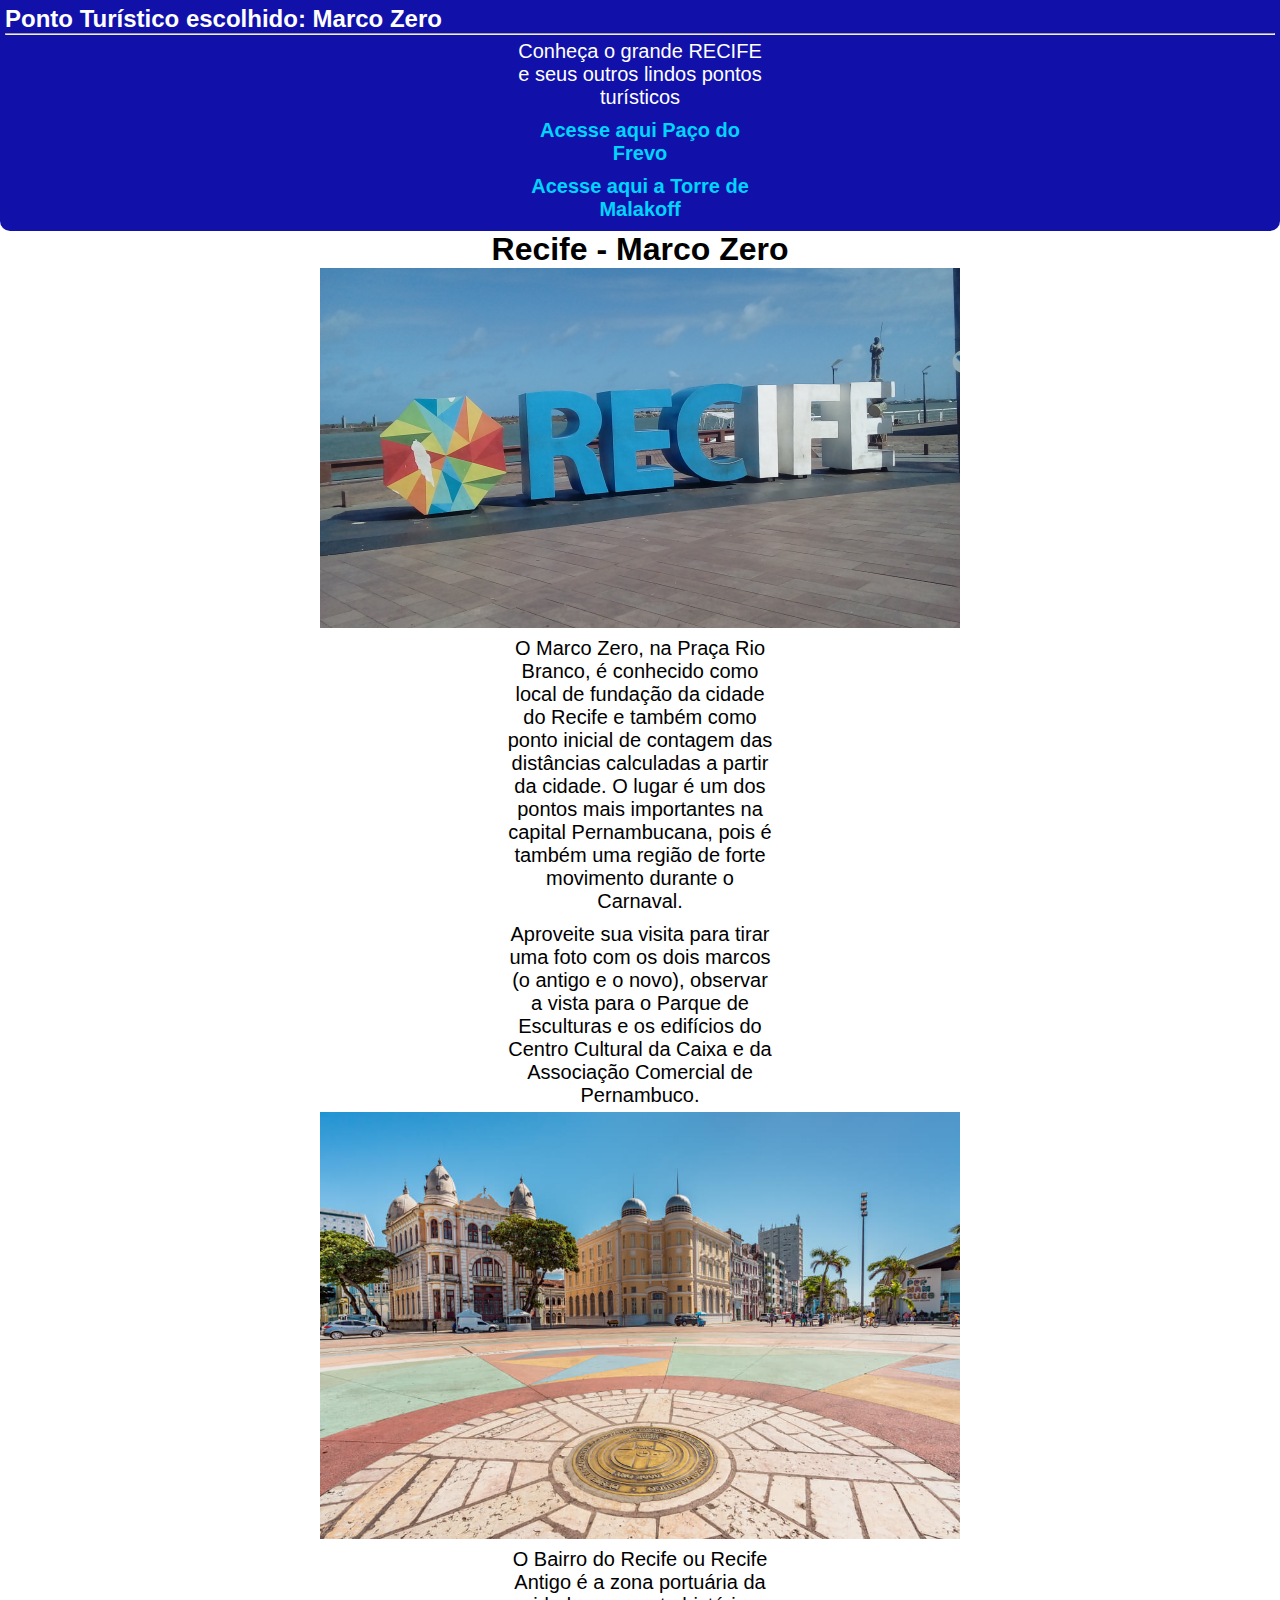
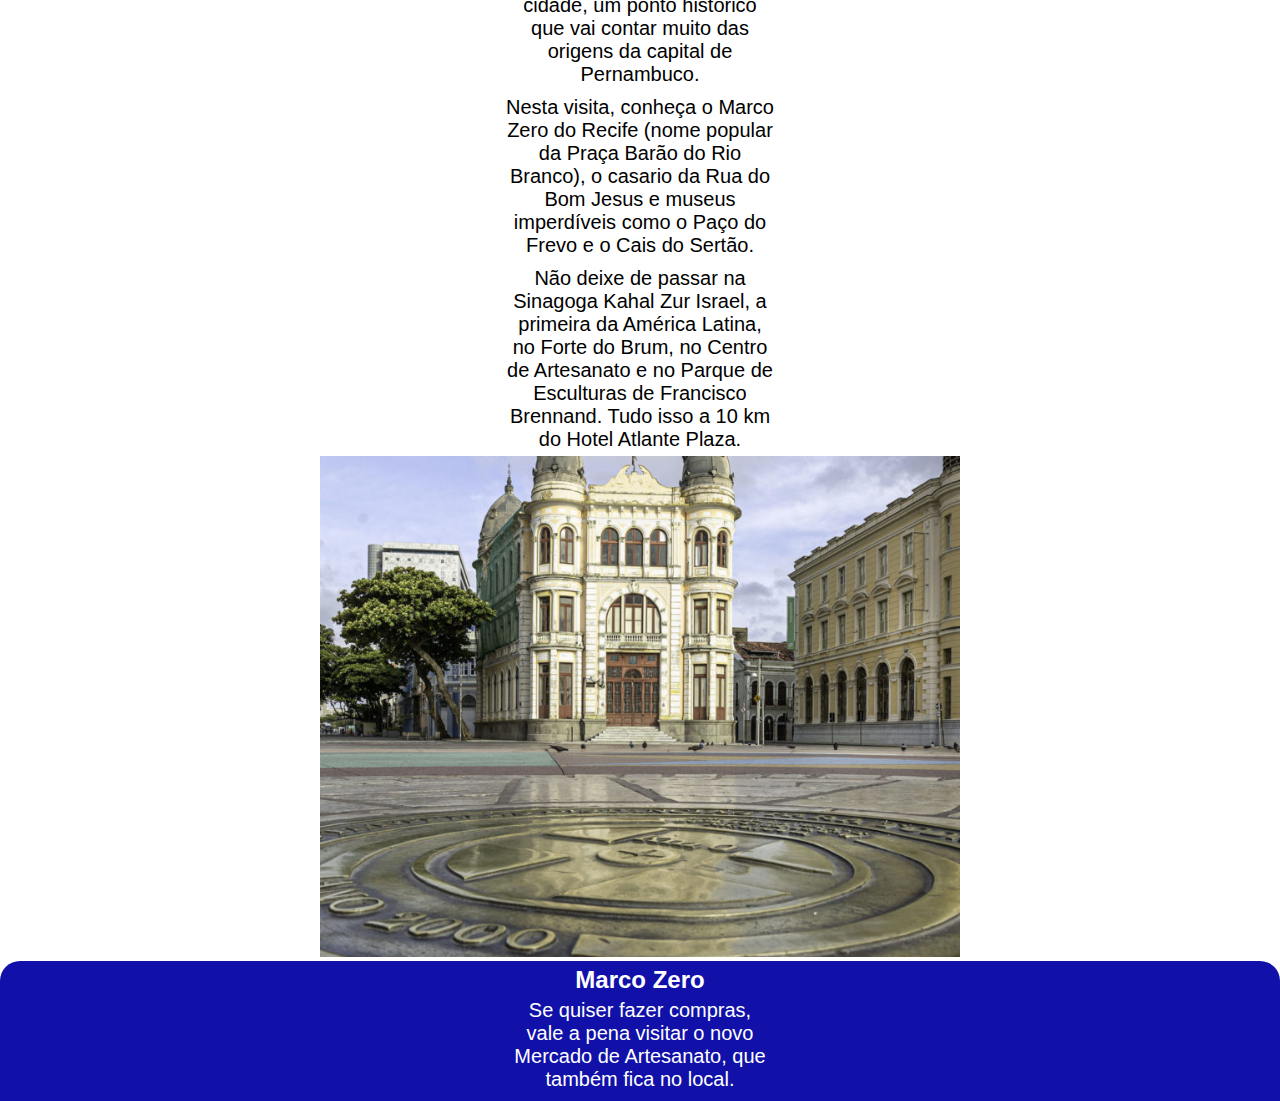
<file: index.html>
<!DOCTYPE html>
<html lang="pt-br">
<head>
    <meta charset="UTF-8">
    <meta name="viewport" content="width=device-width, initial-scale=1.0">
    <link rel="stylesheet" href="/style.css">
    <title>Marco Zero</title>
</head>
<body>
    <div class="cabecalho">
        <h2>Ponto Turístico escolhido: Marco Zero</h2>
        <hr>
        <div class="cabecalho-2">
            <p>Conheça o grande RECIFE e seus outros lindos pontos turísticos</p>
            <a href="/pacoDoFrevo.html">
                <p>Acesse aqui Paço do Frevo</p>
            </a>
            <a href="/torreDeMalakoff.html">
                <p>Acesse aqui a Torre de Malakoff</p>
            </a>
        </div>
    </div>
    <main>
        <div class="main">
            <h1>Recife - Marco Zero</h1>
            <img src="/img/recife.jpg" alt="imagem da placa de recife">

            <p>O Marco Zero, na Praça Rio Branco, é conhecido como local de fundação da cidade do Recife e também como ponto inicial de
            contagem das distâncias calculadas a partir da cidade. O lugar é um dos pontos mais importantes na capital Pernambucana,
            pois é também uma região de forte movimento durante o Carnaval.</p>
            
            <p>Aproveite sua visita para tirar uma foto com os dois marcos (o antigo e o novo), observar a vista para o Parque de
            Esculturas e os edifícios do Centro Cultural da Caixa e da Associação Comercial de Pernambuco.</p>

            <img src="/img/praça marco zero.jpg" alt="praca marco zero">

            <p>O Bairro do Recife ou Recife Antigo é a zona portuária da cidade, um ponto histórico que vai contar muito das origens da
            capital de Pernambuco.</p>

            <p>Nesta visita, conheça o Marco Zero do Recife (nome popular da Praça Barão do Rio Branco), o
            casario da Rua do Bom Jesus e museus imperdíveis como o Paço do Frevo e o Cais do Sertão.</p> 
            
            <p>Não deixe de passar na
            Sinagoga Kahal Zur Israel, a primeira da América Latina, no Forte do Brum, no Centro de Artesanato e no Parque de Esculturas de Francisco Brennand. Tudo isso a 10 km do Hotel Atlante Plaza.</p>
            <img src="/img/hotel atrante plaza.jpg" alt="">
        </div>
    </main>

        <div class="footer">
            <h2>Marco Zero</h2>
            <p>Se quiser fazer compras, vale a pena visitar o novo Mercado de Artesanato, que também fica no local.</p>
        </div>

</body>
</html>
</file>
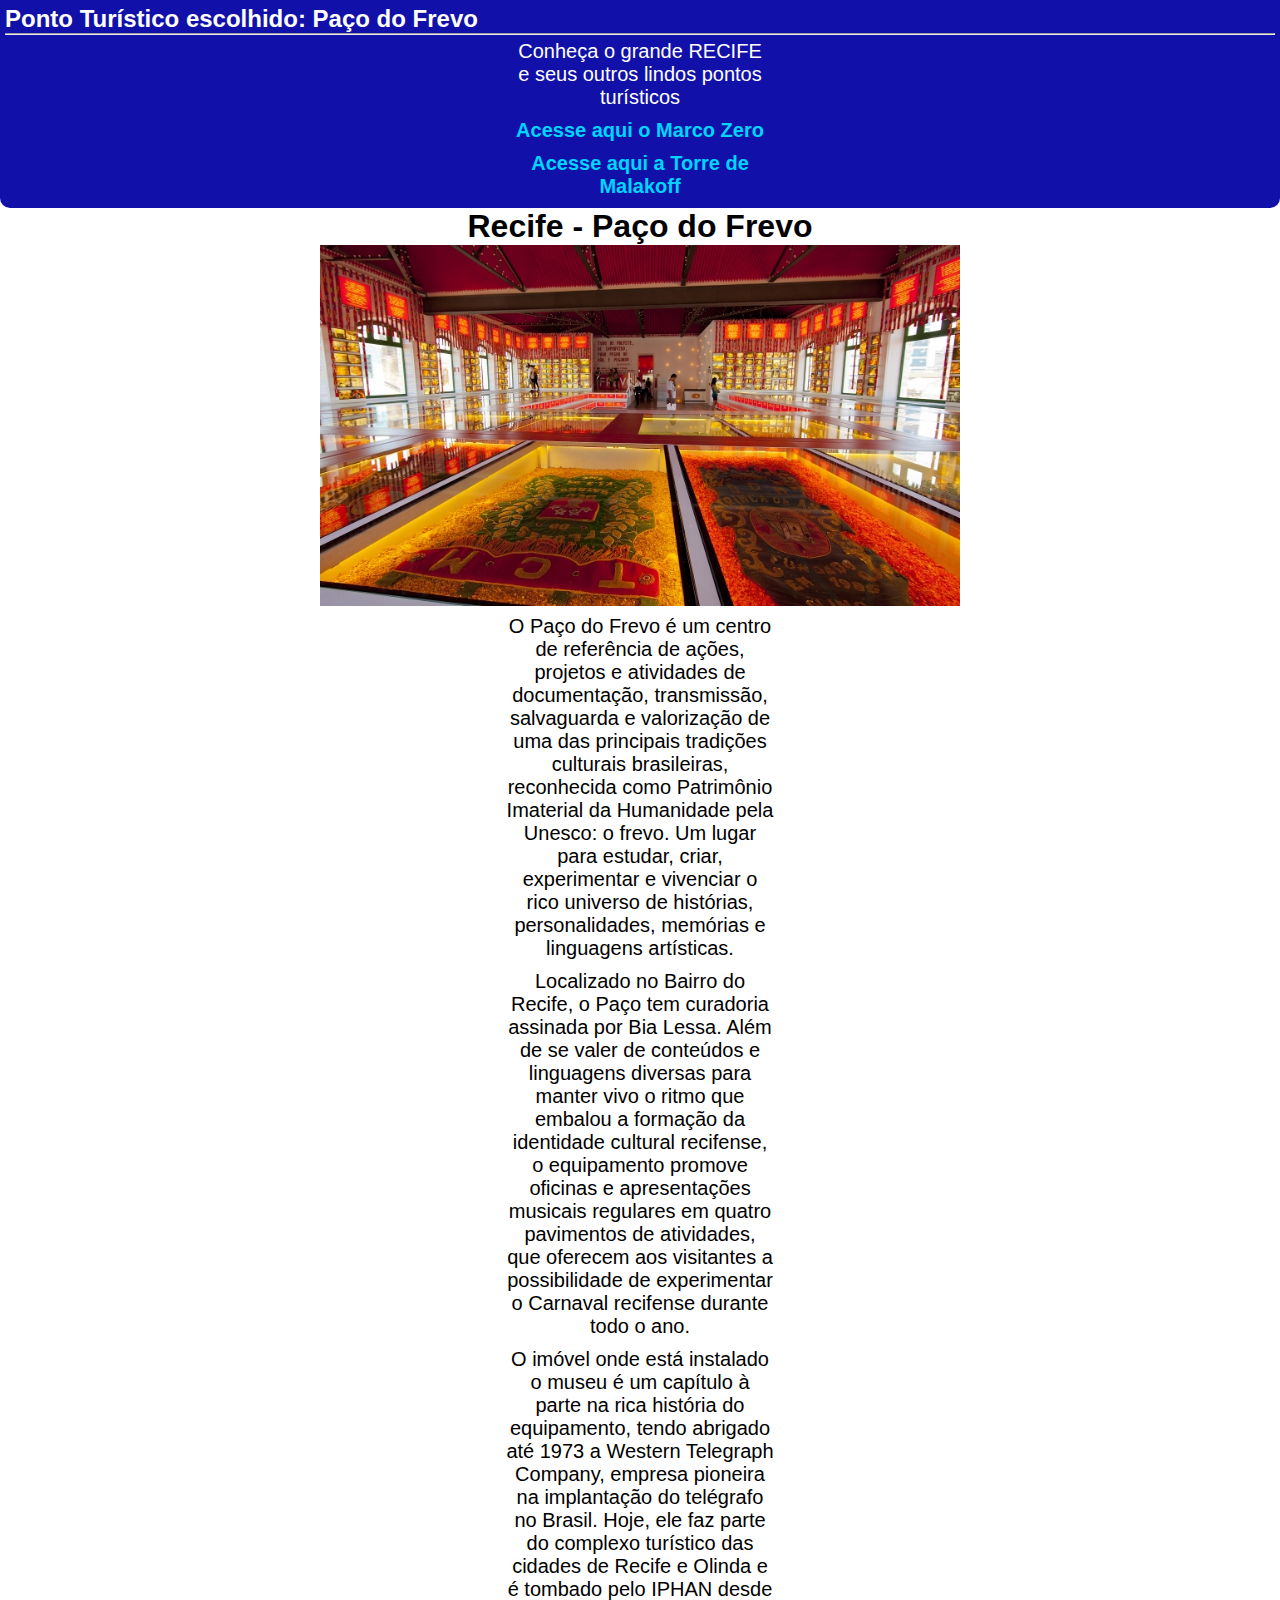
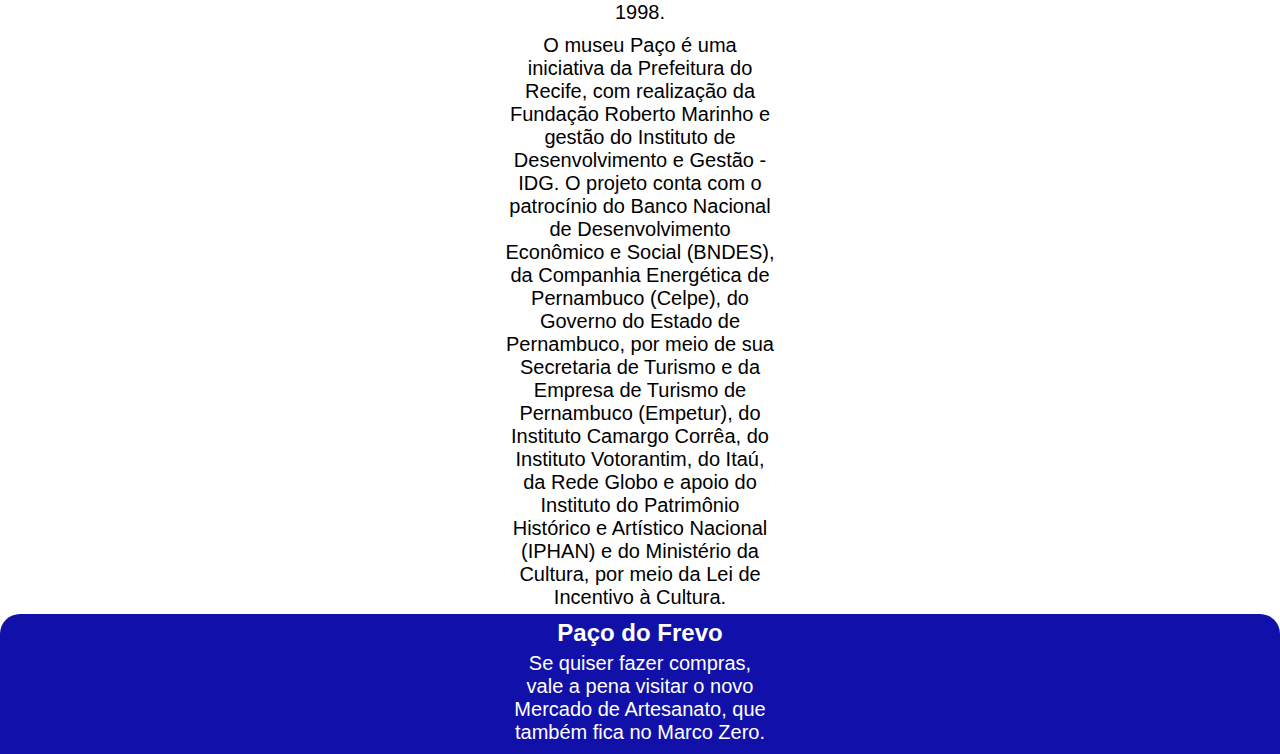
<file: pacoDoFrevo.html>
<!DOCTYPE html>
<html lang="pt-br">

<head>
    <meta charset="UTF-8">
    <meta name="viewport" content="width=device-width, initial-scale=1.0">
    <link rel="stylesheet" href="/style.css">
    <title>Paço do Frevo</title>
</head>

<body>
    <div class="cabecalho">
        <h2>Ponto Turístico escolhido: Paço do Frevo</h2>
        <hr>
        <div class="cabecalho-2">
            <p>Conheça o grande RECIFE e seus outros lindos pontos turísticos</p>
            <a href="/index.html">
                <p>Acesse aqui o Marco Zero</p>
            </a>
            <a href="/torreDeMalakoff.html">
                <p>Acesse aqui a Torre de Malakoff</p>
            </a>
        </div>
    </div>
    <main>
        <div class="main">
            <h1>Recife - Paço do Frevo</h1>
            <img src="/img/paço do frevo.jpg" alt="imagem de paco Do Frevo">

            <p>
            O Paço do Frevo é um centro de referência de ações, projetos e atividades de documentação, transmissão, salvaguarda e
            valorização de uma das principais tradições culturais brasileiras, reconhecida como Patrimônio Imaterial da Humanidade
            pela Unesco: o frevo. Um lugar para estudar, criar, experimentar e vivenciar o rico universo de histórias,
            personalidades, memórias e linguagens artísticas.
            </p>
            
            <p>
            Localizado no Bairro do Recife, o Paço tem curadoria assinada por Bia Lessa. Além de se valer de conteúdos e linguagens
            diversas para manter vivo o ritmo que embalou a formação da identidade cultural recifense, o equipamento promove
            oficinas e apresentações musicais regulares em quatro pavimentos de atividades, que oferecem aos visitantes a
            possibilidade de experimentar o Carnaval recifense durante todo o ano.
            </p>
            
            <p>
            O imóvel onde está instalado o museu é um capítulo à parte na rica história do equipamento, tendo abrigado até 1973 a
            Western Telegraph Company, empresa pioneira na implantação do telégrafo no Brasil. Hoje, ele faz parte do complexo
            turístico das cidades de Recife e Olinda e é tombado pelo IPHAN desde 1998.
            </p>
            
            <p>
            O museu Paço é uma iniciativa da Prefeitura do Recife, com realização da Fundação Roberto Marinho e gestão do Instituto
            de Desenvolvimento e Gestão - IDG. O projeto conta com o patrocínio do Banco Nacional de Desenvolvimento Econômico e
            Social (BNDES), da Companhia Energética de Pernambuco (Celpe), do Governo do Estado de Pernambuco, por meio de sua
            Secretaria de Turismo e da Empresa de Turismo de Pernambuco (Empetur), do Instituto Camargo Corrêa, do Instituto
            Votorantim, do Itaú, da Rede Globo e apoio do Instituto do Patrimônio Histórico e Artístico Nacional (IPHAN) e do
            Ministério da Cultura, por meio da Lei de Incentivo à Cultura.
            </p>

        </div>
    </main>

    <div class="footer">
        <h2>Paço do Frevo</h2>
        <p>Se quiser fazer compras, vale a pena visitar o novo Mercado de Artesanato, que também fica no Marco Zero.</p>
    </div>

</body>

</html>
</file>
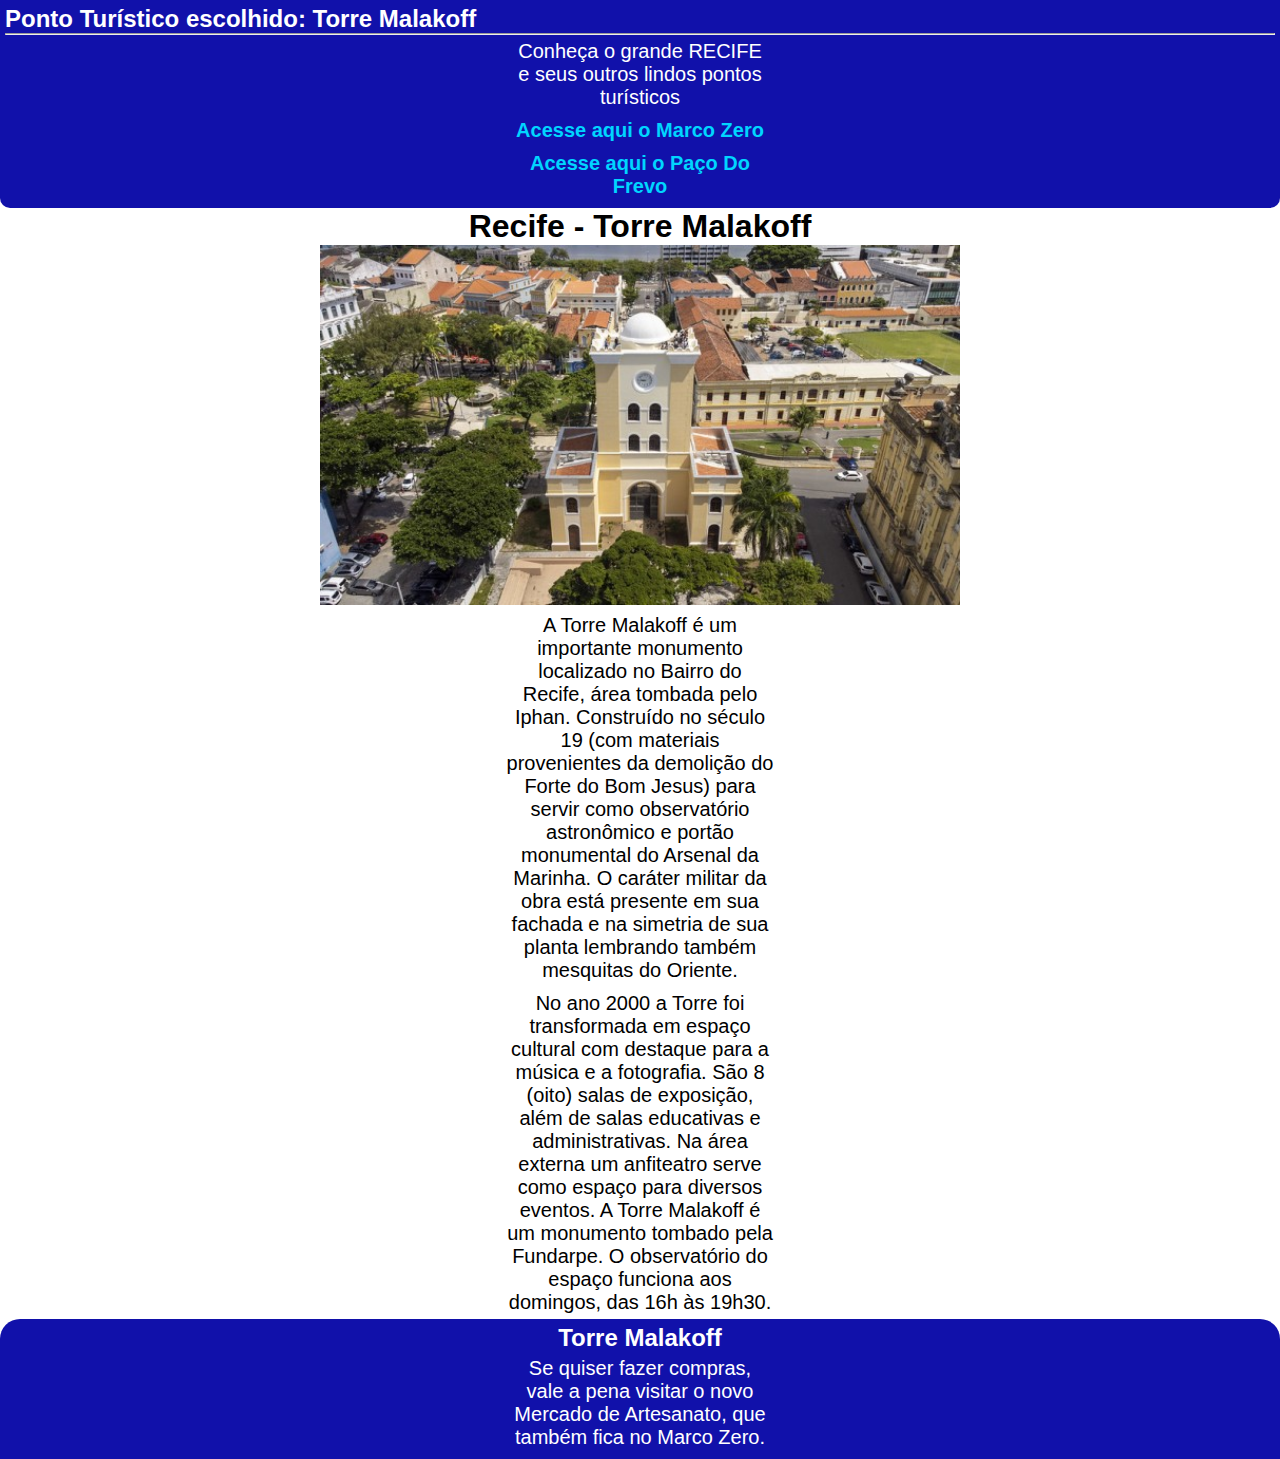
<file: torreDeMalakoff.html>
<!DOCTYPE html>
<html lang="pt-br">

<head>
    <meta charset="UTF-8">
    <meta name="viewport" content="width=device-width, initial-scale=1.0">
    <link rel="stylesheet" href="/style.css">
    <title>Torre Malakoff</title>
</head>

<body>
    <div class="cabecalho">
        <h2>Ponto Turístico escolhido: Torre Malakoff</h2>
        <hr>
        <div class="cabecalho-2">
            <p>Conheça o grande RECIFE e seus outros lindos pontos turísticos</p>
            <a href="/index.html">
                <p>Acesse aqui o Marco Zero</p>
            </a>
            <a href="/pacoDoFrevo.html">
                <p>Acesse aqui o Paço Do Frevo</p>
            </a>
        </div>
    </div>
    <main>
        <div class="main">
            <h1>Recife - Torre Malakoff</h1>
            <img src="/img/torre de malakoff.jpg" alt="imagem de paco Do Frevo">

            <p>
            A Torre Malakoff é um importante monumento localizado no Bairro do Recife, área tombada pelo Iphan. Construído no século
            19 (com materiais provenientes da demolição do Forte do Bom Jesus) para servir como observatório astronômico e portão
            monumental do Arsenal da Marinha. O caráter militar da obra está presente em sua fachada e na simetria de sua planta
            lembrando também mesquitas do Oriente.
            </p>
            
            <p>
            No ano 2000 a Torre foi transformada em espaço cultural com destaque para a música e a fotografia. São 8 (oito) salas de
            exposição, além de salas educativas e administrativas. Na área externa um anfiteatro serve como espaço para diversos
            eventos. A Torre Malakoff é um monumento tombado pela Fundarpe. O observatório do espaço funciona aos domingos, das 16h
            às 19h30.
            </p>

        </div>
    </main>

    <div class="footer">
        <h2>Torre Malakoff</h2>
        <p>Se quiser fazer compras, vale a pena visitar o novo Mercado de Artesanato, que também fica no Marco Zero.</p>
    </div>

</body>

</html>
</file>
<file: style.css>
*{
    margin: 0;
}

main {
    text-align: center;
    display: flex;
    flex-direction: column;
    align-items: center;
    justify-content: center;
    font-family: 'Franklin Gothic Medium', 'Arial Narrow', Arial, sans-serif;
}

img{
    width: 50%;
}

.cabecalho, .footer{
    font-family: 'Gill Sans', 'Gill Sans MT', Calibri, 'Trebuchet MS', sans-serif;
    color: #ffffff;
    padding: 5px;
    background-color: rgb(17, 17, 170);
    border-radius: 0px 0px 10px 10px;
}

.footer, .cabecalho-2{
    text-align: center;
}

.footer{
    border-radius: 20px 20px 0px 0px;
}

p{
    padding: 5px;
    font-size: 20px;
    margin-inline-start: 500px;
    margin-inline-end: 500px;
}

a{
    font-weight: 800;
    text-decoration: none;
    color: rgb(0, 213, 255);
}

@media (max-width: 400px) {

    p {
        font-size: 14px;
        margin-inline-start: 0px;
        margin-inline-end: 0px;
    }

    img{
        width: 100%;
    }

}
</file>
